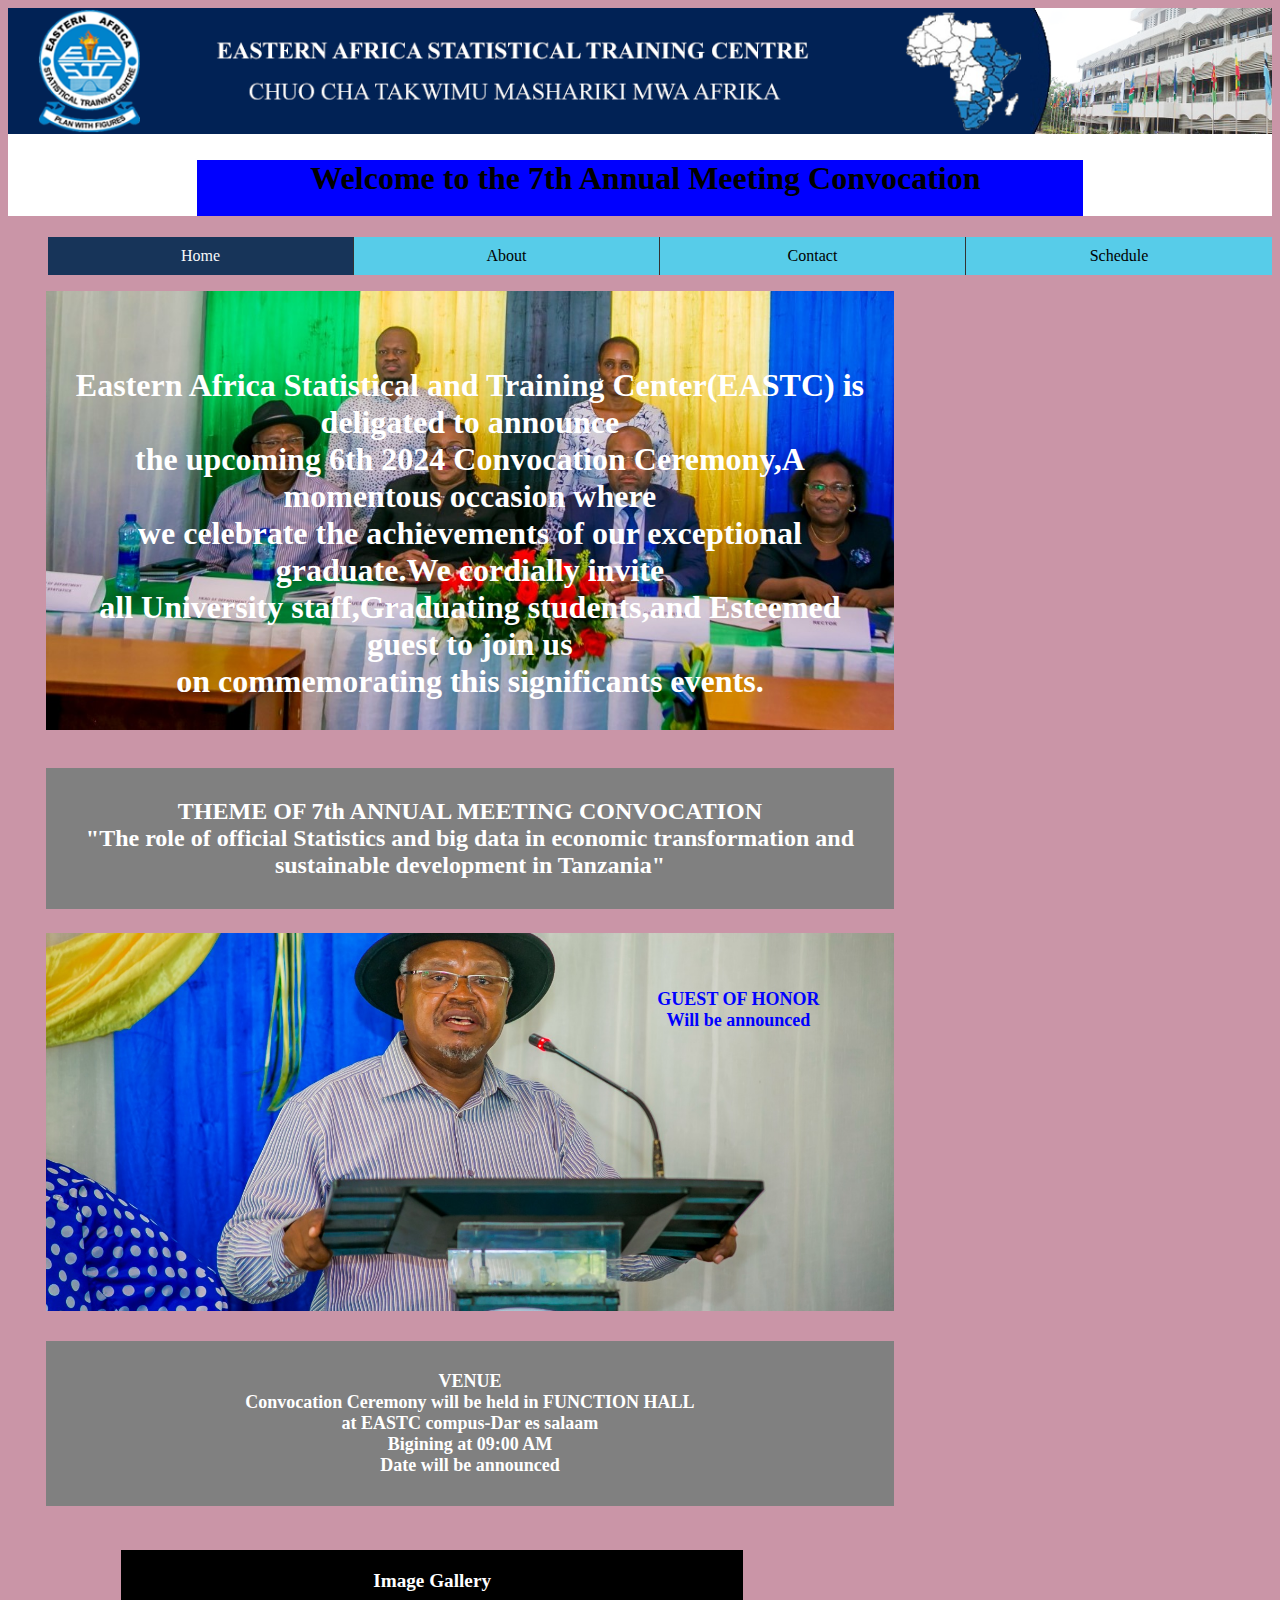
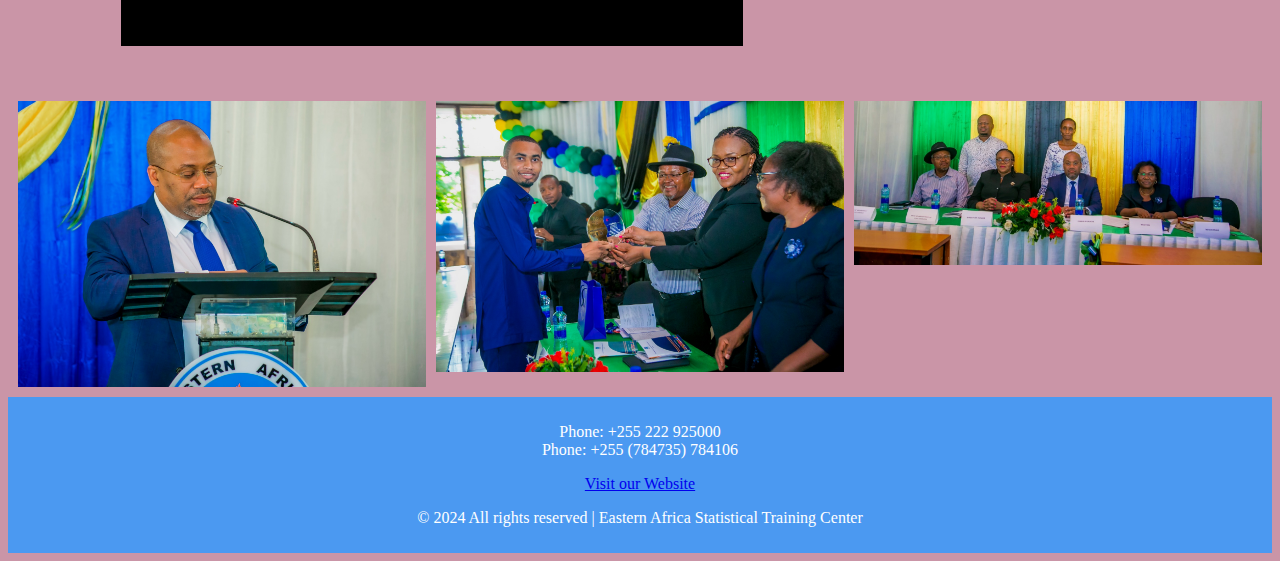
<file: index.html>
<!DOCTYPE html>
<html lang="en">

<head>
  <meta charset="UTF-8">
  <meta name="viewport" content="width=device-width, initial-scale=1.0">
  <title>EASTC Convocation Ceremony</title>
  <link rel="stylesheet" href="index.css">
  
</head>

  <header>
    
    <img src="image.png" width="100%" height="auto" alt="pic not found" img="responsive">
    <h1> Welcome to the 7th Annual Meeting Convocation</h1>
    <div class="nav-bar">
      <ul>
        <li><a href="index.html" class="active"> Home </a></li>
        <li><a href="about.html"> About </a></li>
        <li><a href="contact.html"> Contact</br> </a></li>
        <li><a href="new table.html"> Schedule</br> </a></li>
      </ul>
    </div>
  </header>
 <body>
    <h3>Eastern Africa Statistical and Training Center(EASTC) is deligated to announce <br> the upcoming 6th 2024 Convocation Ceremony,A momentous occasion where <br> we celebrate the achievements of our exceptional graduate.We cordially invite 
     <br> all University staff,Graduating students,and Esteemed guest to join us <br> on commemorating this significants events.</h3>
     <h2> THEME OF 7th ANNUAL MEETING CONVOCATION <br>"The role of official Statistics and big data in economic transformation and sustainable development in Tanzania"</h2>
    <h4>GUEST OF HONOR  <br> Will be announced<br></h4>
    <h5>VENUE <br>Convocation Ceremony will be held in FUNCTION HALL <br> at EASTC compus-Dar es salaam <br> Bigining at 09:00 AM <br>Date will be announced </h5>
    <h6>Image Gallery</h6>

<div class="image-container">
  <img src="rect.jpg">
  <img src="tuzo.jpg" >
  <img src="all.new.jpg">

</div>
    <footer>
      <p>Phone: +255 222 925000<br>Phone: +255 (784735) 784106</p>  
      <a href="www.eastc.ac.tz">Visit our Website</a>  
      <p>&copy; 2024 All rights reserved | Eastern Africa Statistical Training Center</p>
  </footer>
</body>

</html>
</file>
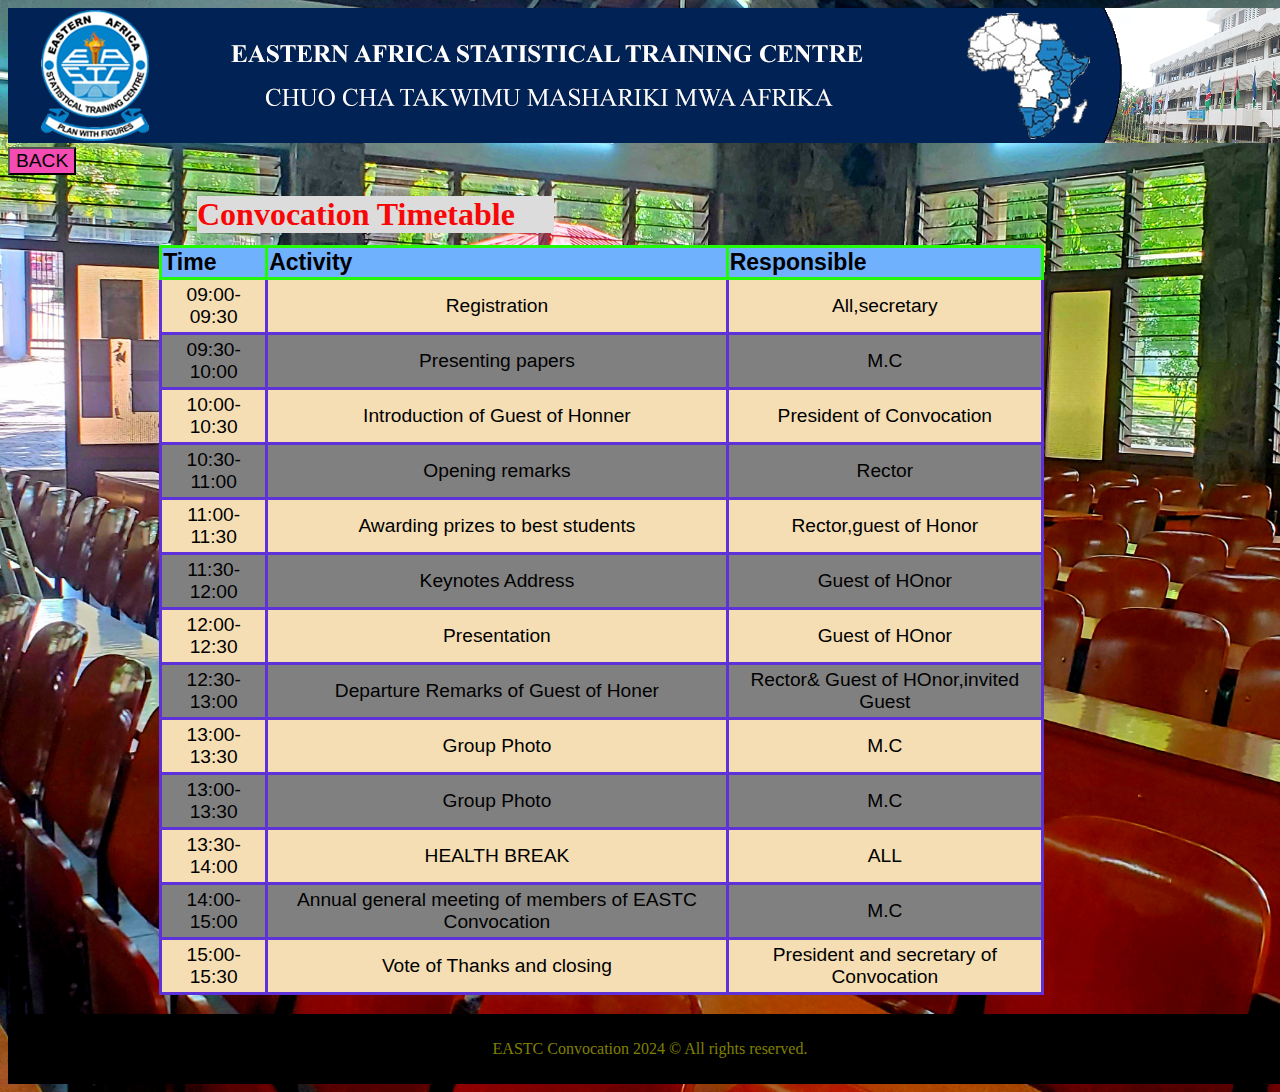
<file: new table.html>
<!DOCTYPE html>
<html lang="en">
<head>
<meta charset="UTF-8">
<meta name="viewport" content="width=device-width, initial-scale=1.0">
<title>Table Example</title>
<link rel="stylesheet" href="table.css">
</head>
<body>
  <header>
    <img src="image.png" alt="">
  </header>
  <a href="index.html"> 
    <button class="myButton">BACK</button>
  </a>  
<h1>Convocation Timetable</h1>
<table id="margin-top" >
  <thead>
    <tr>
      <th>Time</th>
      <th>Activity</th>
      <th>Responsible</th>
    </tr>
  </thead>
  <tbody>
    <tr>


      <td>09:00-09:30</td>
      <td>Registration</td>
      <td>All,secretary</td>
    </tr>
      <td>09:30-10:00</td>
      <td>Presenting papers</td>
      <td>M.C</td>
    </tr>
    <tr>
      <td>10:00-10:30</td>
      <td>Introduction of Guest of Honner</td>
      <td>President of Convocation</td>
    </tr>
    <tr>
      <td>10:30-11:00</td>
      <td>Opening remarks</td>
      <td>Rector</td>
    </tr>
    <tr> 
      <td>11:00-11:30</td>
      <td>Awarding prizes to best students</td>
      <td>Rector,guest of Honor</td>
    </tr> 
    <tr> 
        <td>11:30-12:00</td>
        <td>Keynotes Address</td>
        <td>Guest of HOnor</td>
      </tr> 
      <tr> 
        <td>12:00-12:30</td>
        <td>Presentation</td>
        <td>Guest of HOnor</td>
      </tr>
      <tr> 
        <td>12:30-13:00</td>
        <td>Departure Remarks of Guest of Honer</td>
        <td>Rector& Guest of HOnor,invited Guest</td>
      </tr>
      <tr> 
        <td>13:00-13:30</td>
        <td>Group Photo</td>
        <td>M.C</td>
      </tr>
      <tr> 
        <td>13:00-13:30</td>
        <td>Group Photo</td>
        <td>M.C</td>
      </tr>
      <tr> 
        <td>13:30-14:00</td>
        <td>HEALTH BREAK</td>
        <td>ALL</td>
      </tr>
      <tr> 
        <td>14:00-15:00</td>
        <td>Annual general meeting of members of EASTC Convocation</td>
        <td>M.C</td>
      </tr>
      <tr> 
        <td>15:00-15:30</td>
        <td>Vote of Thanks and closing</td>
        <td>President and secretary of Convocation</td>
      </tr>
  </tbody>
</table>

<footer>
  <p>EASTC Convocation 2024 © All rights reserved.</p>
  <div class="social-icons">
      <a href="https://www.instagram.com" class="icon-instagram" title="Instagram"></a>
      <a href="https://www.linkedin.com" class="icon-linkedin" title="LinkedIn"></a>
  </div>
</footer>

</body>
</html>
</file>
<file: index.css>
* {
    box-sizing: border-box;
  }

  html,
  body {
  
    background-color:rgb(202, 149, 167);
   
  }
  header{
  background-color: white;
  }

  h1 {
    margin-left: 5cm;
    background-color: blue;
    margin-right: 5cm;
    padding-bottom: 5mm;
    padding-left: 3cm;      
  }
  h2{
    background-color: grey;
    color:white;
    font-weight: 900;
    margin-right: 10cm;
    margin-left: 1cm;
    margin-top: 1cm;
    background-size: cover;
    background-repeat: no-repeat;
    text-align: center;
    padding-bottom: 1.5cm;
    padding: 30px;
    
  }
  h3{
    background-color:gray;
    color:white;
    font-weight: 900;
    margin-right: 10cm;
    margin-left: 1cm;
    margin-top: 2cm;
    background-size: cover;
    background-repeat: no-repeat;
    text-align: center;
    padding-bottom: 1.5cm;
    padding: 30px;
    padding-top: 2cm;
    background-image: url(all.new.jpg);
    font-size: xx-large;
  } 
  h6{
    text-align: center;
    padding: 20px;
    margin-left: 3cm;
    margin-right: 14cm;
    background-size: cover;
    background-repeat: no-repeat;
    background-position: center ;
    padding-bottom: 2cm;
    color:white;
    font-size:larger ;
    background-color: black;
    height: 1cm;
   
  }

h4 {
background-color: grey;
background-image: url(honor.jpg);
height: 10cm;
background-size: cover;
background-position: center;
background-repeat: no-repeat;
text-align: center;
padding: 30px;
color:blue;
margin-left: 1cm;
margin-right: 10cm;
font-size: large;
padding-top: 1.5cm;
padding-left: 15cm;

}
h5 {
background-size: cover;
background-position: center;
background-repeat: no-repeat;
text-align: center;
padding: 30px;
color:white;
margin-left: 1cm;
margin-right: 10cm;
font-size: large;
background-color: gray;


}
 

.container {
  max-width: 600px;
  margin: 50px auto;
  padding: 20px;
  background-color: #fff;
  border-radius: 10px;
  box-shadow: 0 0 10px rgba(0,0,0,0.1);
  }
  .nav-bar a {
    text-decoration: none;
    color: black;
    display: block;
  }

  .nav-bar>ul {
    list-style-type: none;
    margin: 0;
    padding-bottom: 0;
  }

  .nav-bar>ul>li>a {
    padding: 10px;
    background: rgb(87, 204, 233);
  }

  .nav-bar>ul>li>a:hover {
    background: #e45b5b;
    color: #f8f9f9;
  }

  .nav-bar .active {
    background: #173459;
    color: #f8f9f9;
  }

  .nav-bar li {
    float: left;
    width: 25%;
    text-align: center;
    border-right: 1px solid #333;
  }

  .nav-bar li:last-child {
    border: 3mm;
    border-color: red;
  }
  img{
    margin-right: auto;
  }
  .image-container {
display: grid;
grid-template-columns: repeat(auto-fit, minmax(150px, 1fr));
gap: 10px;
padding: 10px;

}


.image-container img {
width: 100%;
height: auto;
display: block;
}
footer {
  background-color: #4b99f1;
  color: #fff;
  padding: 10px;
  text-align: center;
}
</file>
<file: table.css>
.myButton{
    background-color: #f54cb4;
    font-size: larger;color: black;
  }
  h1{
    margin-bottom: 3mm;
    color:rgb(248, 7, 7);
    text-align: start;
    font-weight: 600;
    background-color: gainsboro;
    margin-left:5cm ;
    margin-right: 19cm;
  }
body{
    background-image: url(table.jpg);
    background-size: cover;
}
table {
  width: 70%;
  border-collapse: collapse;
  border: 2px solid #6a47eb;
  font-family: Arial, sans-serif;
  font-size: larger;
  table-layout: auto;
  text-align: center;
  align-self: center;
  margin-left: 4cm;
}
th {
  background-color: #6fb1fc;
  border: 3px solid #25f70a;
  padding: 1px;
  text-align: left;
  font-size: larger;
}
tr:nth-child(even) {
  background-color:gray;
}
tr:nth-child(odd){
  background-color:wheat;
}
td {
  border: 3px solid #5e32d8;
  padding: 4px;
}
tr:hover {
  background-color: #f57a15;
}
footer {
  background:black;
  color:olive;
  text-align: center;
  padding: 10px;
  position: relative;
  left: 0;
  bottom: 0;
  width: 100%;
  margin-top: 5mm;
  margin-bottom: 0%;
}
</file>
